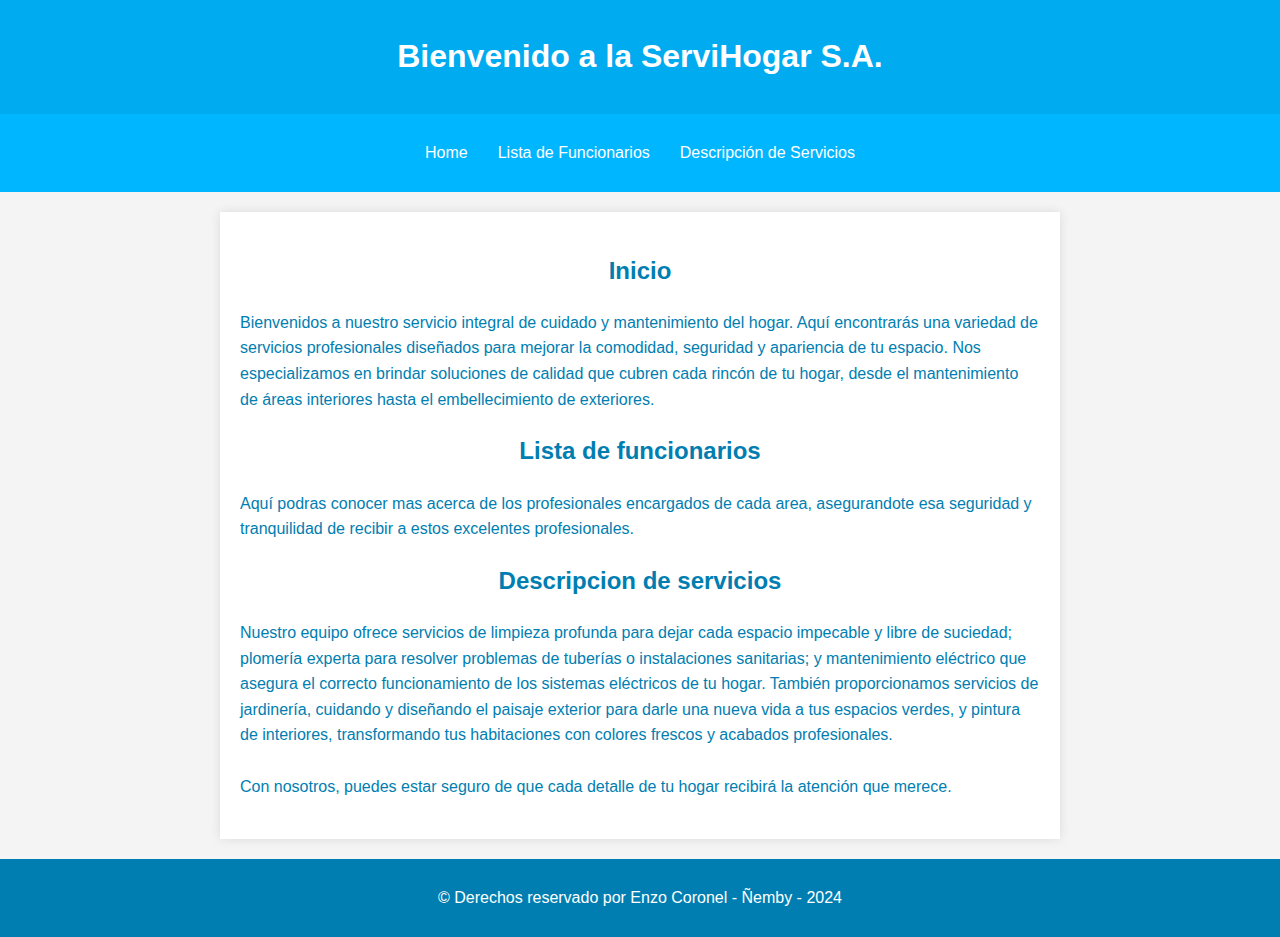
<file: index.html>
<!DOCTYPE html>
<html lang="es">

<head>
    <meta charset="UTF-8">
    <meta http-equiv="X-UA-Compatible" content="IE=edge">
    <meta name="viewport" content="width=device-width, initial-scale=1.0">
    <title>ServiHogar S.A.</title>
    <link rel="stylesheet" href="estilos/estilos.css">

</head>

<body>
    <header>
        <h1>Bienvenido a la ServiHogar S.A.</h1>
    </header>
    <nav>
        <ul>
            <li><a href="index.html">Home</a></li>
            <li><a href="pagina1.html">Lista de Funcionarios</a></li>
            <li><a href="pagina2.html">Descripción de Servicios</a></li>
        </ul>
    </nav>
    <main>
        <section id="inicio">
            <h2 align = "center">Inicio</h2>
            <p>Bienvenidos a nuestro servicio integral de cuidado y mantenimiento del hogar. Aquí encontrarás una variedad de servicios profesionales diseñados para mejorar la comodidad, seguridad y apariencia de tu espacio. Nos especializamos en brindar soluciones de calidad que cubren cada rincón de tu hogar, desde el mantenimiento de áreas interiores hasta el embellecimiento de exteriores.
        </section>
        <section id="pagina1.html">
            <h2 align = "center">Lista de funcionarios</h2>
            <p>Aquí podras conocer mas acerca de los profesionales encargados de cada area, asegurandote esa seguridad y tranquilidad de recibir a estos excelentes profesionales.</p>
        </section>
        <section id="pagina1.html">
            <h2 align = "center">Descripcion de servicios</h2>
            <p>Nuestro equipo ofrece servicios de limpieza profunda para dejar cada espacio impecable y libre de suciedad; plomería experta para resolver problemas de tuberías o instalaciones sanitarias; y mantenimiento eléctrico que asegura el correcto funcionamiento de los sistemas eléctricos de tu hogar. También proporcionamos servicios de jardinería, cuidando y diseñando el paisaje exterior para darle una nueva vida a tus espacios verdes, y pintura de interiores, transformando tus habitaciones con colores frescos y acabados profesionales. <br>
                <br>
                Con nosotros, puedes estar seguro de que cada detalle de tu hogar recibirá la atención que merece.</p></p>
        </section>
    </main>
    <footer>
        <p>&copy; Derechos reservado por Enzo Coronel - Ñemby - 2024</p>
    </footer>
</body>

</html>
</file>
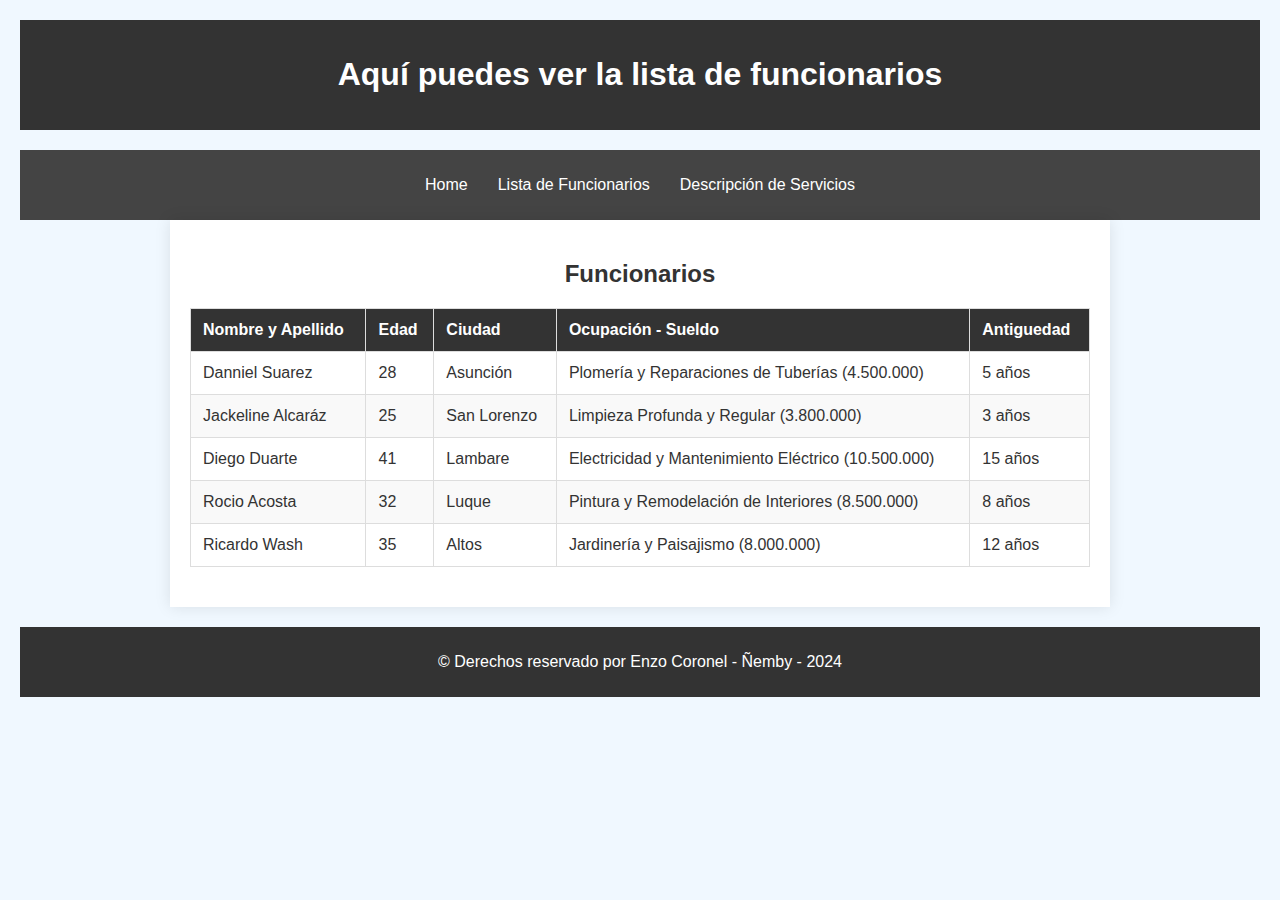
<file: pagina1.html>
<!DOCTYPE html>
<html lang="es">

<head>
    <meta charset="UTF-8">
    <meta http-equiv="X-UA-Compatible" content="IE=edge">
    <meta name="viewport" content="width=device-width, initial-scale=1.0">
    <title>Lista de Funcionarios</title>
    <link rel="stylesheet" href="estilos/estilo_tabla.css">
</head>

<body>
    <header>
        <h1>Aquí puedes ver la lista de funcionarios</h1>
    </header>
        <nav>
            <ul class="navbar">
                <li><a href="index.html">Home</a></li>
                <li><a href="pagina1.html">Lista de Funcionarios</a></li>
                <li><a href="pagina2.html">Descripción de Servicios</a></li>
            </ul>
        </nav>
    <main>
        <section>
            <h2 align = "center">Funcionarios</h2>
            <table>
                <thead>
                    <tr>
                        <th>Nombre y Apellido</th>
                        <th>Edad</th>
                        <th>Ciudad</th>
                        <th>Ocupación - Sueldo</th>
                        <th>Antiguedad</th>
                    </tr>
                </thead>
                <tbody>
                    <tr>
                        <td>Danniel Suarez</td>
                        <td>28</td>
                        <td>Asunción</td>
                        <td>Plomería y Reparaciones de Tuberías (4.500.000)</td>
                        <td>5 años</td>
                    </tr>
                    <tr>
                        <td>Jackeline Alcaráz</td>
                        <td>25</td>
                        <td>San Lorenzo</td>
                        <td>Limpieza Profunda y Regular (3.800.000)</td>
                        <td>3 años</td>
                    </tr>
                    <tr>
                        <td>Diego Duarte</td>
                        <td>41</td>
                        <td>Lambare</td>
                        <td>Electricidad y Mantenimiento Eléctrico (10.500.000)</td>
                        <td>15 años</td>
                    </tr>
                    <tr>
                        <td>Rocio Acosta</td>
                        <td>32</td>
                        <td>Luque</td>
                        <td>Pintura y Remodelación de Interiores (8.500.000)</td>
                        <td>8 años</td>
                    </tr>
                    <tr>
                        <td>Ricardo Wash</td>
                        <td>35</td>
                        <td>Altos</td>
                        <td>Jardinería y Paisajismo (8.000.000)</td>
                        <td>12 años</td>
                    </tr>
                </tbody>
            </table>
        </section>
    </main>
    <footer>
        <p>&copy; Derechos reservado por Enzo Coronel - Ñemby - 2024</p>
    </footer>
</body>

</html>
</file>
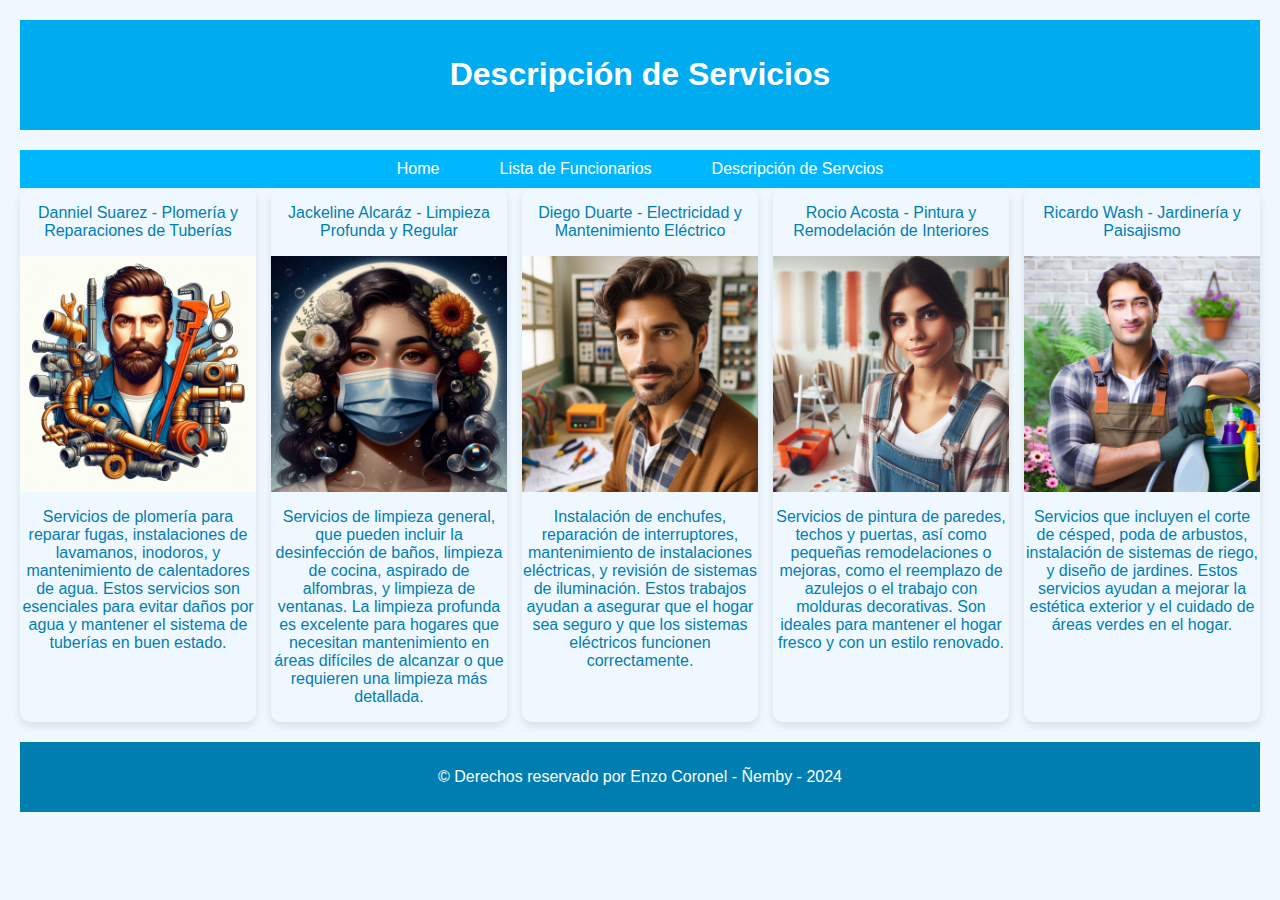
<file: pagina2.html>
<!DOCTYPE html>
<html lang="es">

<head>
    <meta charset="UTF-8">
    <meta http-equiv="X-UA-Compatible=" IE=edge">
    <meta name="viewport" content="width=device-width, initial-scale=1.0">
    <title>Descripción de Servicios</title>
    <link rel="stylesheet" href="estilos/estilo_galeria.css">
</head>

<body>
    <header>
        <h1>Descripción de Servicios</h1>
    </header>
    <nav>
        <ul class="navbar">
            <li><a href="index.html">Home</a></li>
            <li><a href="pagina1.html">Lista de Funcionarios</a></li>
            <li><a href="pagina2.html">Descripción de Servcios</a></li>
        </ul>
    </nav>
    <main>
        <section class="galeria">
            <div class="imagen">
                <p align = "center">Danniel Suarez - Plomería y Reparaciones de Tuberías</p>
                <img src="imagenes/imagen1.png" alt="Descripción de la imagen 1">
                <p align = "center">Servicios de plomería para reparar fugas, instalaciones de lavamanos, inodoros, y mantenimiento de calentadores de agua. Estos servicios son esenciales para evitar daños por agua y mantener el sistema de tuberías en buen estado.</p>
            </div>
            <div class="imagen">
                <p align = "center">Jackeline Alcaráz - Limpieza Profunda y Regular</p>
                <img src="imagenes/image2.png" alt="Descripción de la imagen 2">
                <p align = "center">Servicios de limpieza general, que pueden incluir la desinfección de baños, limpieza de cocina, aspirado de alfombras, y limpieza de ventanas. La limpieza profunda es excelente para hogares que necesitan mantenimiento en áreas difíciles de alcanzar o que requieren una limpieza más detallada.</p>
            </div>
            <div class="imagen">
                <p align = "center">Diego Duarte - Electricidad y Mantenimiento Eléctrico</p>
                <img src="imagenes/imagen3.png" alt="Descripción de la imagen 3">
                <p align = "center">Instalación de enchufes, reparación de interruptores, mantenimiento de instalaciones eléctricas, y revisión de sistemas de iluminación. Estos trabajos ayudan a asegurar que el hogar sea seguro y que los sistemas eléctricos funcionen correctamente.</p>
            </div>
            <div class="imagen">
                <p align = "center">Rocio Acosta - Pintura y Remodelación de Interiores</p>
                <img src="imagenes/imagen4.png" alt="Descripción de la imagen 4">
                <p align = "center">Servicios de pintura de paredes, techos y puertas, así como pequeñas remodelaciones o mejoras, como el reemplazo de azulejos o el trabajo con molduras decorativas. Son ideales para mantener el hogar fresco y con un estilo renovado.</p>
            </div>
            <div class="imagen">
                <p align = "center">Ricardo Wash - Jardinería y Paisajismo</p>
                <img src="imagenes/imagen5.png" alt="Descripción de la imagen 5">
                <p align = "center">Servicios que incluyen el corte de césped, poda de arbustos, instalación de sistemas de riego, y diseño de jardines. Estos servicios ayudan a mejorar la estética exterior y el cuidado de áreas verdes en el hogar.</p>
            </div>
        </section>
    </main>
    <footer>
        <p>&copy; Derechos reservado por Enzo Coronel - Ñemby - 2024</p>
    </footer>
</body>

</html>
</file>
<file: estilos/estilos.css>
body {
    font-family: Arial, sans-serif;
    line-height: 1.6;
    margin: 0;
    padding: 0;
    background-color: #f4f4f4;
    color: #007eb1;
}

header {
    background: #00abf0;
    color: #fff;
    padding: 10px 20px;
    text-align: center;
}

nav {
    background: #00b6ff;
    padding: 10px;
}

nav ul {
    list-style: none;
    display: flex;
    justify-content: center;
    padding: 0;
}

nav ul li {
    margin: 0 15px;
}

nav a {
    color: #fff;
    text-decoration: none;
}

main {
    padding: 20px;
    background: #fff;
    margin: 20px auto;
    max-width: 800px;
    box-shadow: 0 0 10px rgba(0, 0, 0, 0.1);
}

section {
    margin-bottom: 20px;
}

footer {
    text-align: center;
    padding: 10px;
    background: #007eb1;
    color: #fff;
}
</file>
<file: estilos/estilo_tabla.css>
body {
    font-family: Arial, sans-serif;
    background-color: #f0f8ff;
    color: #333;
    margin: 0;
    padding: 20px;
}


header {
    text-align: center;
    background-color: #333;
    color: #fff;
    padding: 15px 0;
    margin-bottom: 20px;
}


main {
    background-color: #fff;
    padding: 20px;
    box-shadow: 0 0 15px rgba(0, 0, 0, 0.1);
    max-width: 900px;
    margin: 0 auto;
}


table {
    width: 100%;
    border-collapse: collapse;
    margin: 20px 0;
    font-size: 16px;
    text-align: left;
}


thead {
    background-color: #333;
    color: #fff;
}


th,
td {
    border: 1px solid #ddd;
    padding: 12px;
}


tr:nth-child(even) {
    background-color: #f9f9f9;
}


tr:hover {
    background-color: #f1f1f1;
}


footer {
    text-align: center;
    padding: 10px;
    background-color: #333;
    color: #fff;
    margin-top: 20px;
}
nav {
    background: #444;
    padding: 10px;
}

nav ul {
    list-style: none;
    display: flex;
    justify-content: center;
    padding: 0;
}
nav ul li {
    margin: 0 15px;
}

nav a {
    color: #fff;
    text-decoration: none;
}
</file>
<file: estilos/estilo_galeria.css>
body {
    font-family: Arial, sans-serif;
    background-color: #f0f8ff;
    color: #007eb1;
    margin: 0;
    padding: 20px;
}


header {
    text-align: center;
    background-color: #00abf0;
    color: #fff;
    padding: 15px 0;
    margin-bottom: 20px;
}


.navbar {
    list-style: none;
    display: flex;
    justify-content: center;
    background-color: #00b6ff;
    padding: 10px;
    margin: 0;
}

.navbar li {
    margin: 0 15px;
}

.navbar a {
    text-decoration: none;
    color: #fff;
    padding: 8px 15px;
    background-color: #00b6ff;
    border-radius: 5px;
    transition: background-color 0.3s;
}

.navbar a:hover {
    background-color: #00b6ff;
}


.galeria {
    display: grid;
    grid-template-columns: repeat(auto-fit, minmax(200px, 1fr));
    gap: 15px;
}

.imagen {
    overflow: hidden;
    border-radius: 10px;
    box-shadow: 0 4px 8px rgba(0, 0, 0, 0.1);
}

.imagen img {
    width: 100%;
    display: block;
    transition: transform 0.3s;
}

.imagen img:hover {
    transform: scale(1.05);
}


footer {
    text-align: center;
    padding: 10px;
    background-color: #007eb1;
    color: #fff;
    margin-top: 20px;
}
</file>
